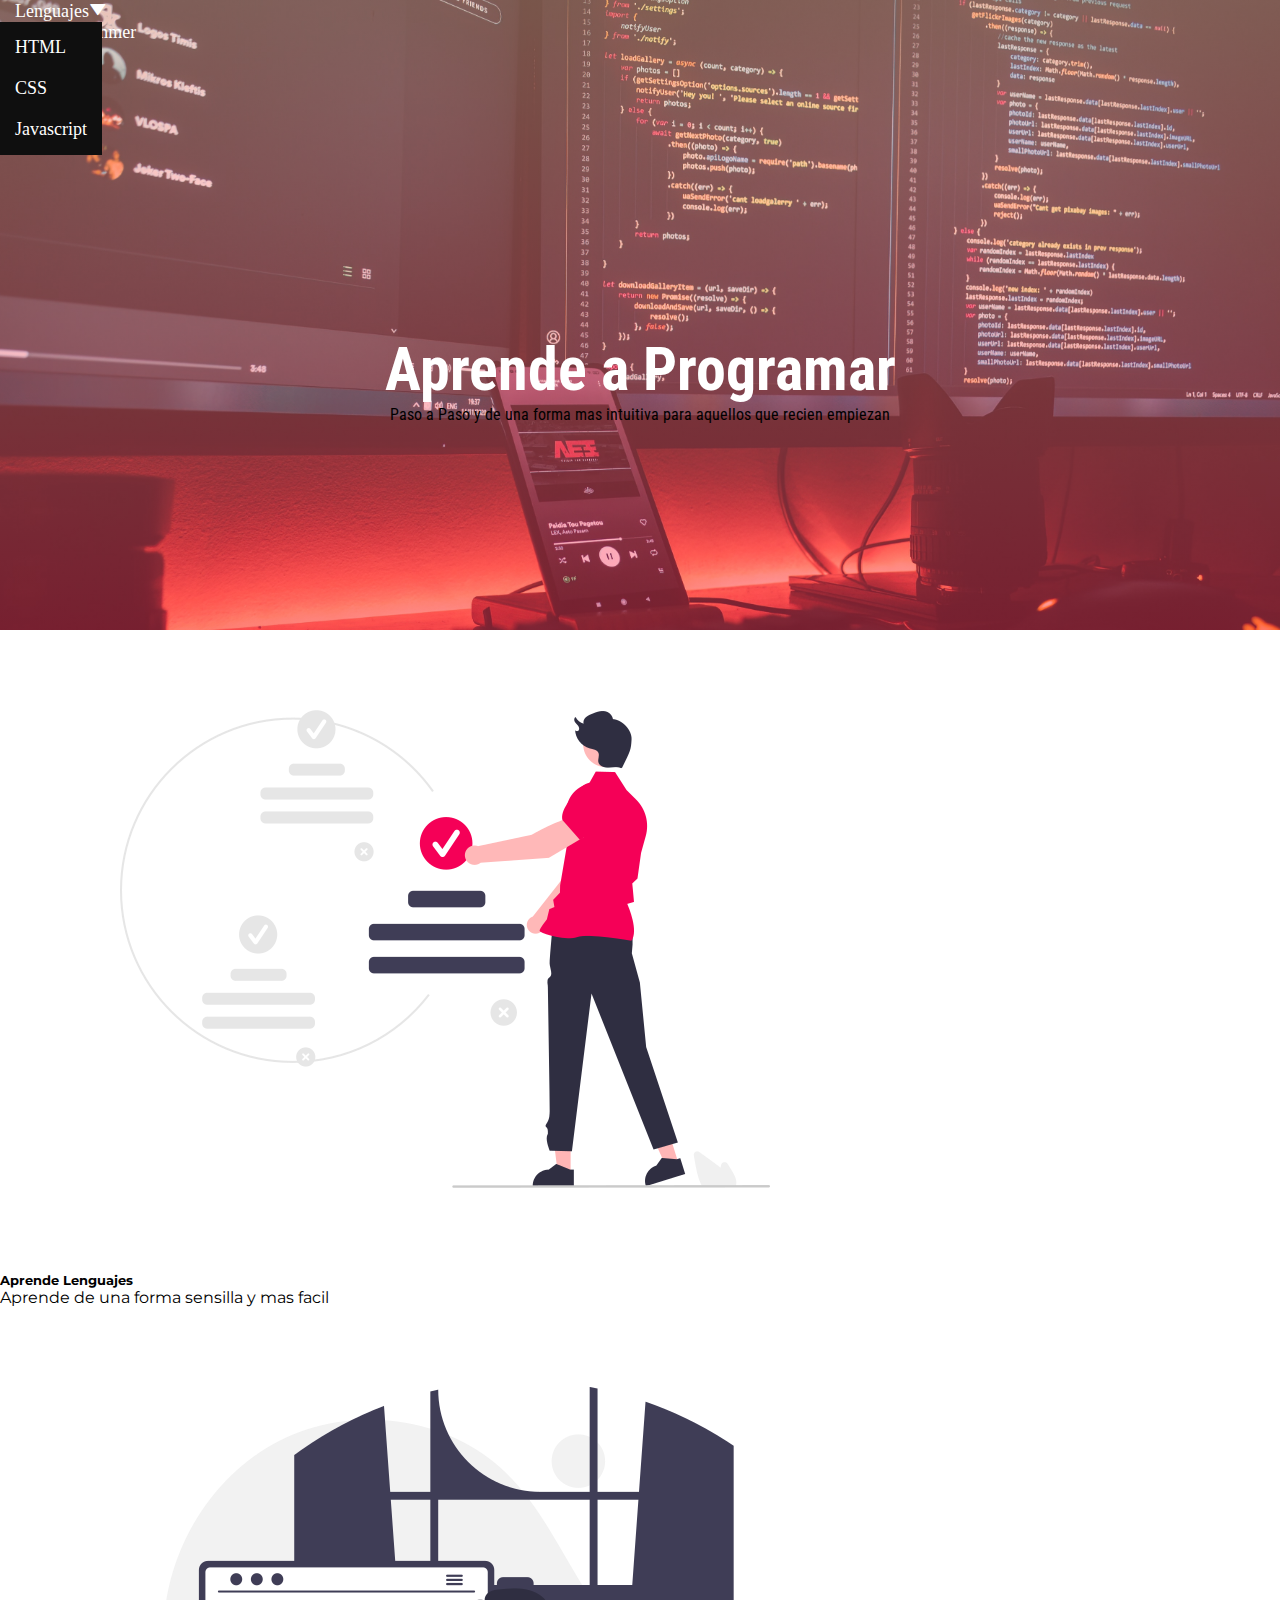
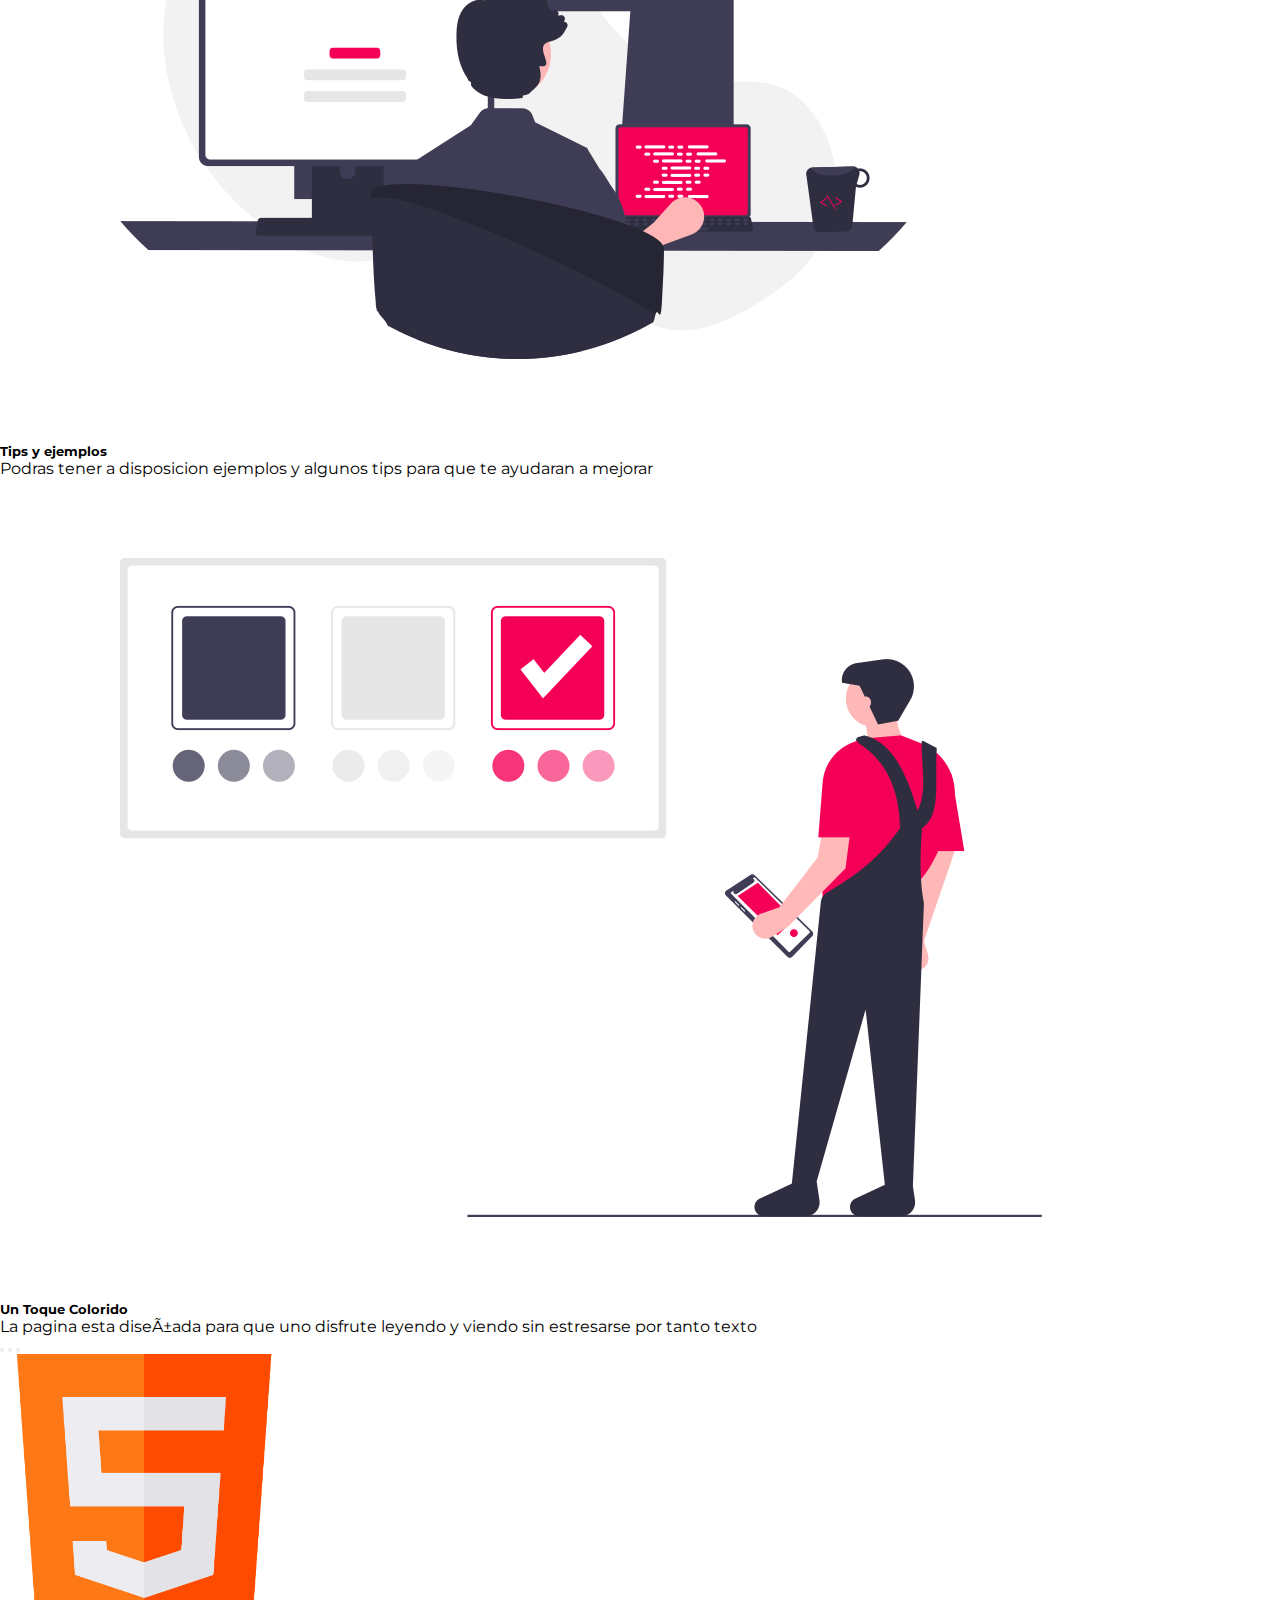
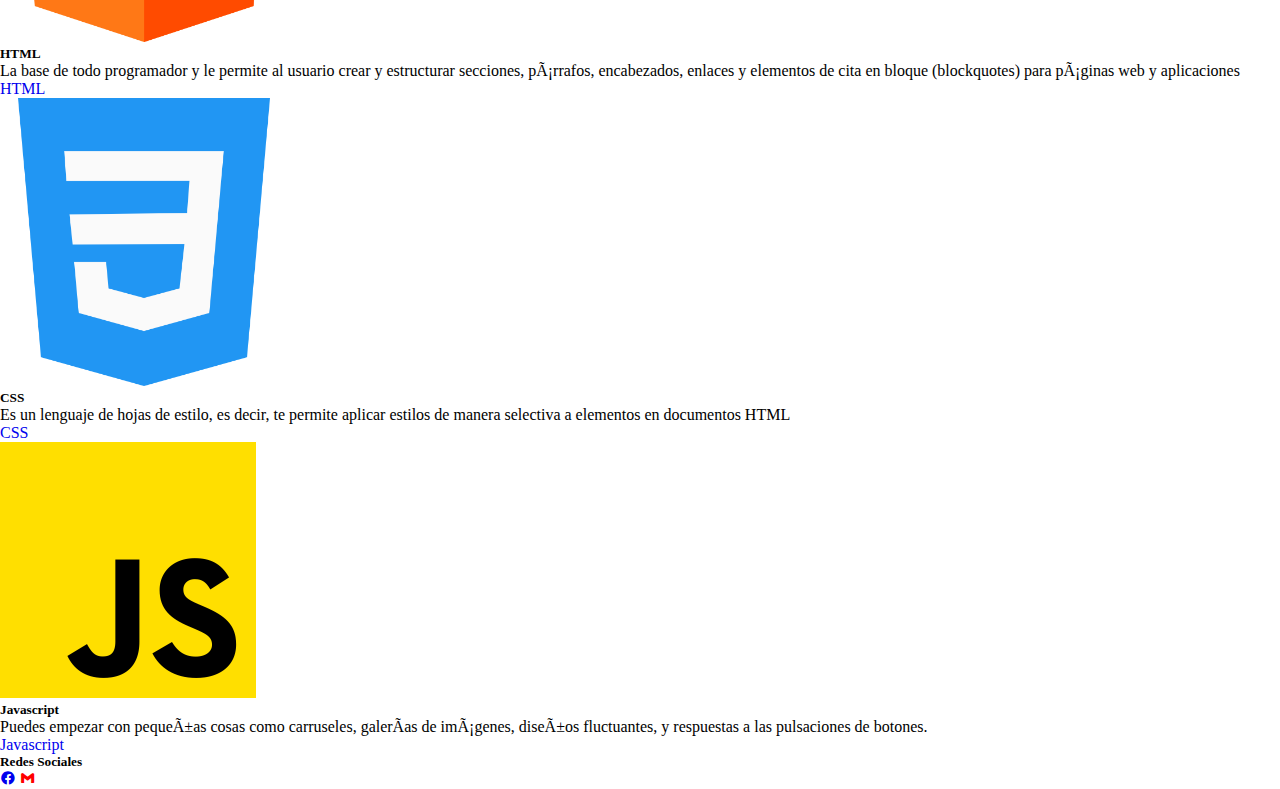
<file: index.html>
<!DOCTYPE html>
<html lang="es">
    <head>
        <meta charset="WTF-8">
        <link href="https://cdn.jsdelivr.net/npm/bootstrap@5.1.3/dist/css/bootstrap.min.css" rel="stylesheet" integrity="sha384-1BmE4kWBq78iYhFldvKuhfTAU6auU8tT94WrHftjDbrCEXSU1oBoqyl2QvZ6jIW3" crossorigin="anonymous">
        <link rel="stylesheet" type="text/css" href="styles.css">
        <link rel="preconnect" href="https://fonts.googleapis.com">
        <link rel="preconnect" href="https://fonts.gstatic.com" crossorigin>
        <link href="https://fonts.googleapis.com/css2?family=Montserrat:wght@100;200;700&family=Open+Sans+Condensed:wght@300;700&family=Roboto+Condensed&family=Sedgwick+Ave&display=swap" rel="stylesheet">
        <link href='https://unpkg.com/boxicons@2.1.1/css/boxicons.min.css' rel='stylesheet'>
        <title>TP</title>
    </head>
    <div>
      <section class="contenedor fondo text-white">


        <nav class="menu navbar navbar-expand-lg">
          <section class="container-fluid">
            <ul class="navbar m-0 d-flex">
              <li class="nav-item">
                  <a class="mx-auto" href="#">Lenguajes<i class='bx bxs-down-arrow'></i></a>
                  <ul class="submenu1 w-100" style="background-color: rgb(15, 15, 15);">
                    <li class="mx-auto">
                      <a class="mx-auto" href="#">HTML</a>
                    </li>
                    <li>
                      <a class="mx-auto" href="#">CSS</a>
                    </li>
                    <li>
                      <a class="mx-auto" href="#">Javascript</a>
                    </li>
                  </ul>
              </li>
            </ul>
              <ul class="navbar m-0 d-flex">
                <li class="nav-item">
                    <a class="nav-item" href="#">TipsProgrammer</a>
                </li>
                <li class="nav-item">
                  <a class="nav-item" href="#contacto">Contacto</a>
              </li>
            </ul>
          </section>
        </nav>



          
            <div class="center">
              <h1 class="" style="color: white; font-weight: bold; font-size: 60px;">Aprende a Programar</h1>
              <p class="">Paso a Paso y de una forma mas intuitiva para aquellos que recien empiezan</p>
            </div>
          </section>

            <section class="container-fluid my-5" style="font-family: 'Montserrat', sans-serif;">
              <article class="card-group">
                  <div class="card my-5 border-0 text-center">
                    <img src="img/undraw_Accept_tasks_re_09mv (1).png" class="card-img-top" alt="...">
                      <div class="card-body ">
                          <h5 class="card-title text-danger fw-bold">Aprende Lenguajes</h5>
                          <p class="card-text">Aprende de una forma sensilla y mas facil</p>
                      </div>
                  </div>
                  <div class="card border-0 text-center">
                    <img src="img/undraw_Programming_re_kg9v (1).png" class="card-img-top" alt="...">
                      <div class="card-body ">
                          <h5 class="card-title text-danger fw-bold">Tips y ejemplos</h5>
                          <p class="card-text">Podras tener a disposicion ejemplos y algunos tips para que te ayudaran a mejorar</p>
                      </div>
                  </div>
                  <div class="card my-5 border-0 text-center">
                    <img src="img/undraw_color_palette_yamk.png" class="card-img-top" alt="...">
                      <div class="card-body ">
                          <h5 class="card-title text-danger fw-bold">Un Toque Colorido</h5>
                          <p class="card-text">La pagina esta diseñada para que uno disfrute leyendo y viendo sin estresarse por tanto texto</p>
                      </div>                    
                  </div>
              </article>
            </section>
            <div id="carouselExampleCaptions" class="carousel slide" data-bs-ride="carousel">
              <div class="carousel-indicators">
                <button type="button" data-bs-target="#carouselExampleCaptions" data-bs-slide-to="0" class="active" aria-current="true" aria-label="Slide 1"></button>
                <button type="button" data-bs-target="#carouselExampleCaptions" data-bs-slide-to="1" aria-label="Slide 2"></button>
                <button type="button" data-bs-target="#carouselExampleCaptions" data-bs-slide-to="2" aria-label="Slide 3"></button>
              </div>

              <div class="container ">
                <div class="card-group">
                  <div class="card border-0 text-center">
                    <img class="card-img-top mx-auto" src="img/html.png" alt="Card image cap" style="width: 18rem;">
                    <div class="card-body">
                      <h5 class="card-title ">HTML</h5>
                      <p class="card-text">La base de todo programador y le permite al usuario crear y estructurar secciones, párrafos, encabezados, enlaces y elementos de cita en bloque (blockquotes) para páginas web y aplicaciones</p>
                    </div>
                    <div class="card-footer bg-white border-0">
                      <a href="#" class="btn-primary p-2">HTML</a>
                    </div>
                  </div>
                  <div class="card border-0 text-center">
                    <img class="card-img-top mx-auto" src="img/css-3.png" alt="Card image cap" style="width: 18rem;">
                    <div class="card-body">
                      <h5 class="card-title">CSS</h5>
                      <p class="card-text">Es un lenguaje de hojas de estilo, es decir, te permite aplicar estilos de manera selectiva a elementos en documentos HTML </p>
                    </div>
                    <div class="card-footer bg-white border-0">
                      <a href="#" class="btn-primary p-2">CSS</a>
                    </div>
                  </div>
                  <div class="card border-0 mx-auto text-center">
                    <img class="card-img-top mx-auto" src="img/js.png" alt="Card image cap"style="width: 16rem;">
                    <div class="card-body">
                      <h5 class="card-title">Javascript</h5>
                      <p class="card-text">Puedes empezar con pequeñas cosas como carruseles, galerías de imágenes, diseños fluctuantes, y respuestas a las pulsaciones de botones.</p>
                    </div>
                    <div class="card-footer bg-white border-0">
                      <a href="#" class="btn-primary p-2">Javascript</a>
                    </div>
                  </div>
                </div>
              </div>

            <footer class="contenedor" id="contacto">
              <div class="bg-light mx-auto text-center align-content-center justify-content-center">
                <ul>
                <h5>Redes Sociales</h5>
                <a class="" href="#"><i class='bx bxl-facebook-circle'></i></a>
                <a style="color: red;" href="#"><i class='bx bxl-gmail' ></i></a>
                </ul>
              </div>
            </footer>
    </body>
</html>
</file>
<file: styles.css>
*{
    margin: 0;
    padding: 0;
}
body{
    margin-left:auto;
    margin-right: auto;
}
/*
font-family: 'Montserrat', sans-serif;
font-family: 'Open Sans Condensed', sans-serif;
font-family: 'Roboto Condensed', sans-serif;
font-family: 'Sedgwick Ave', cursive;
*/
.con{
    color:white;
}
li{
    list-style: none;
    text-decoration: none;
}
a{
    text-decoration: none;
    list-style: none;        
}
li a:hover{
    transition: 1s;
    color: white;
    background-color:rgb(240, 53, 53);
}
li a{
    padding: 5px;
    font-size: 18px;
    margin: 10px;
    color:white;
}
.submenu1{
    align-items: center;
    justify-content: center;
    position: absolute;
    display: none;
}
.submenu1 > li > a{
    display: block;
}
.submenu1 li a:hover{
    transition: all 3s;
    color: #ffff;
    text-decoration: none;
}
.menu li:hover .submenu1 {
    display: block;
}
.col{
    color:rgb(209, 50, 36);
    font-weight: bold;
}
.center{
    font-family: 'Roboto Condensed', sans-serif;
    padding: 0;
    height: 100%;
    display: flex;
    justify-content: center;
    align-items: center;
    flex-direction: column;
}
.btn:hover{
    opacity: 0.8;
    transition: 1s;
}
.fondo{
    background-image: linear-gradient(to top, rgba(255, 8, 70, 0.434) 0%, rgba(255, 177, 153, 0.455) 100%),url(img/fotis-fotopoulos-6sAl6aQ4OWI-unsplash.jpg);
    background-position: center;
    background-repeat: no-repeat;
    background-size: cover;
    background-attachment: fixed;
    height: 70vh;
}

.fondo2{
    background-image: linear-gradient(to right, #434343 0%, rgba(0, 0, 0, 0.448) 100%),url(img/max-duzij-qAjJk-un3BI-unsplash.jpg);
    background-position: center;
    background-repeat: no-repeat;
    background-size: cover;
    background-attachment: fixed;
    height: 80vh;
}
</file>
